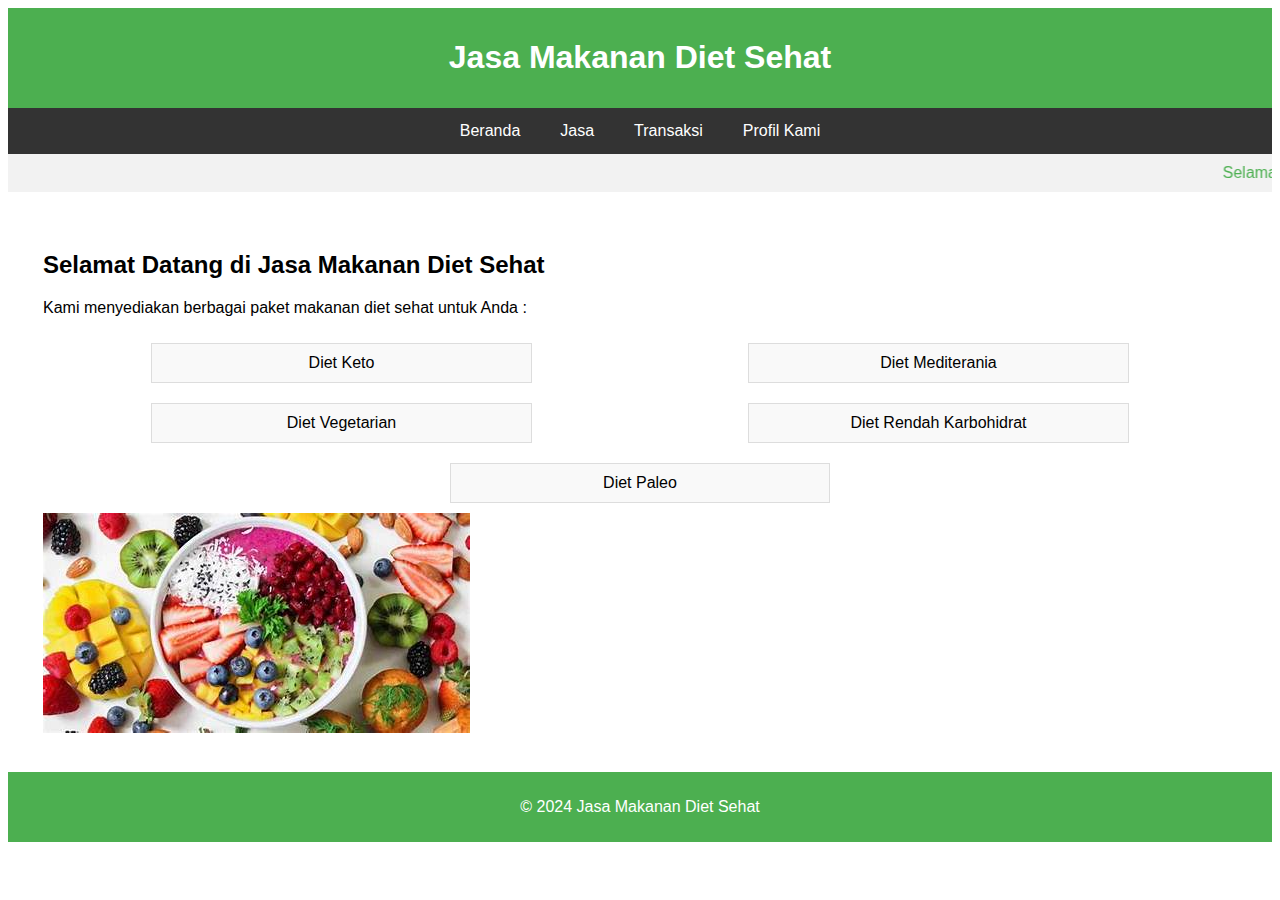
<file: 10523103_Ferdian Dwi Saputra_UAS_IS3.html>
<!DOCTYPE html>
<html lang="id">
<head>
    <meta charset="UTF-8">
    <meta name="viewport" content="width=device-width, initial-scale=1.0">
    <title>Jasa Makanan Diet Sehat</title>
    <style>
        body {
            font-family: Arial, sans-serif;
        }
        header, footer {
            background-color: #4CAF50;
            color: white;
            text-align: center;
            padding: 10px 0;
        }
        nav {
            display: flex;
            justify-content: center;
            background-color: #333;
        }
        nav a {
            color: white;
            padding: 14px 20px;
            text-decoration: none;
            text-align: center;
            cursor: pointer;
        }
        nav a:hover {
            background-color: #ddd;
            color: black;
        }
        .container {
            display: flex;
            flex-direction: column;
            margin: 20px;
        }
        .content {
            padding: 15px;
        }
        footer {
            margin-top: 20px;
        }
        marquee {
            background-color: #f2f2f2;
            padding: 10px 0;
            color: #4CAF50;
        }
        .hidden {
            display: none;
        }
        .diet-category {
            display: flex;
            justify-content: space-around;
            flex-wrap: wrap;
        }
        .diet-category div {
            border: 1px solid #ddd;
            padding: 10px;
            margin: 10px;
            width: 30%;
            text-align: center;
            background-color: #f9f9f9;
        }
        .diet-category div:hover {
            background-color: #f1f1f1;
        }
    </style>
</head>
<body>
    <header>
        <h1>Jasa Makanan Diet Sehat</h1>
    </header>
    
    <nav>
        <a onclick="showSection('beranda')">Beranda</a>
        <a onclick="showSection('jasa')">Jasa</a>
        <a onclick="showSection('transaksi')">Transaksi</a>
        <a onclick="showSection('tentang')">Profil Kami</a>
    </nav>

    <marquee>Selamat datang di Jasa Makanan Diet Sehat! Dapatkan paket makanan diet sehat dan murah sekarang juga!</marquee>

    <div class="container">
        <section id="beranda" class="content">
            <h2>Selamat Datang di Jasa Makanan Diet Sehat</h2>
            <p>Kami menyediakan berbagai paket makanan diet sehat untuk Anda :</p>
            <div class="diet-category">
                <div onclick="showSection('transaksi')">Diet Keto</div>
                <div onclick="showSection('transaksi')">Diet Mediterania</div>
                <div onclick="showSection('transaksi')">Diet Vegetarian</div>
                <div onclick="showSection('transaksi')">Diet Rendah Karbohidrat</div>
                <div onclick="showSection('transaksi')">Diet Paleo</div>
            </div>
            <img src="makanan sehat.jpg" alt="Diet Makanan" hight="100%" > 
        </section>

        <section id="jasa" class="content hidden">
            <h2>Jasa Kami</h2>
            <ul>
                <li>Diet Keto <button onclick="showSection('transaksi')">Beli</button></li>
                <li>Diet Mediterania <button onclick="showSection('transaksi')">Beli</button></li>
                <li>Diet Vegetarian <button onclick="showSection('transaksi')">Beli</button></li>
                <li>Diet Rendah Karbohidrat <button onclick="showSection('transaksi')">Beli</button></li>
                <li>Diet Paleo <button onclick="showSection('transaksi')">Beli</button></li>
            </ul>
        </section>

        <section id="transaksi" class="content hidden">
            <h2>Input Transaksi</h2>
            <form id="transaksiForm">
                <label for="nama">Nama:</label><br>
                <input type="text" id="nama" name="nama" required><br><br>
                <label for="alamat">Alamat:</label><br>
                <input type="text" id="alamat" name="alamat" required><br><br>
                <label for="jasa">Jasa:</label><br>
                <select id="jasaSelect" name="jasa" required>
                    <option value="keto">Diet Keto</option>
                    <option value="mediterania">Diet Mediterania</option>
                    <option value="vegetarian">Diet Vegetarian</option>
                    <option value="rendah_karbohidrat">Diet Rendah Karbohidrat</option>
                    <option value="paleo">Diet Paleo</option>
                </select><br><br>
                <label for="jumlah">Jumlah:</label><br>
                <input type="number" id="jumlah" name="jumlah" required><br><br>
                <input type="submit" value="Submit">
            </form>

            <h3>Data Transaksi</h3>
            <div id="dataTransaksi"></div>
        </section>

        <section id="tentang" class="content hidden">
            <h2>Profil Kami</h2>
			
		<img src="foto.jpg" widht"0px">
            <p>Nama: Ferdian Dwi Saputra</p>
            <p>Kelas: SI-3</p>
			<p>NIM: 10523103</p>
         </section>
    </div>

    <footer>
        <p>&copy; 2024 Jasa Makanan Diet Sehat</p>
    </footer>

    <script>
        function showSection(sectionId) {
            const sections = document.querySelectorAll('.content');
            sections.forEach(section => {
                section.classList.add('hidden');
            });
            document.getElementById(sectionId).classList.remove('hidden');
        }

        document.getElementById('transaksiForm').addEventListener('submit', function(event) {
            event.preventDefault();
            const nama = document.getElementById('nama').value;
            const alamat = document.getElementById('alamat').value;
            const jasa = document.getElementById('jasaSelect').value;
            const jumlah = document.getElementById('jumlah').value;

            const transaksi = {
                nama: nama,
                alamat: alamat,
                jasa: jasa,
                jumlah: jumlah
            };

            localStorage.setItem('transaksi', JSON.stringify(transaksi));
            tampilkanTransaksi();
        });

        function tampilkanTransaksi() {
            const dataTransaksi = document.getElementById('dataTransaksi');
            const transaksi = JSON.parse(localStorage.getItem('transaksi'));
            if (transaksi) {
                dataTransaksi.innerHTML = `
                    <p>Nama: ${transaksi.nama}</p>
                    <p>Alamat: ${transaksi.alamat}</p>
                    <p>Jasa: ${transaksi.jasa}</p>
                    <p>Jumlah: ${transaksi.jumlah}</p>
                `;
            }
        }

        document.addEventListener('DOMContentLoaded', function() {
            tampilkanTransaksi();
            showSection('beranda');
        });
    </script>
</body>
</html>
</file>
